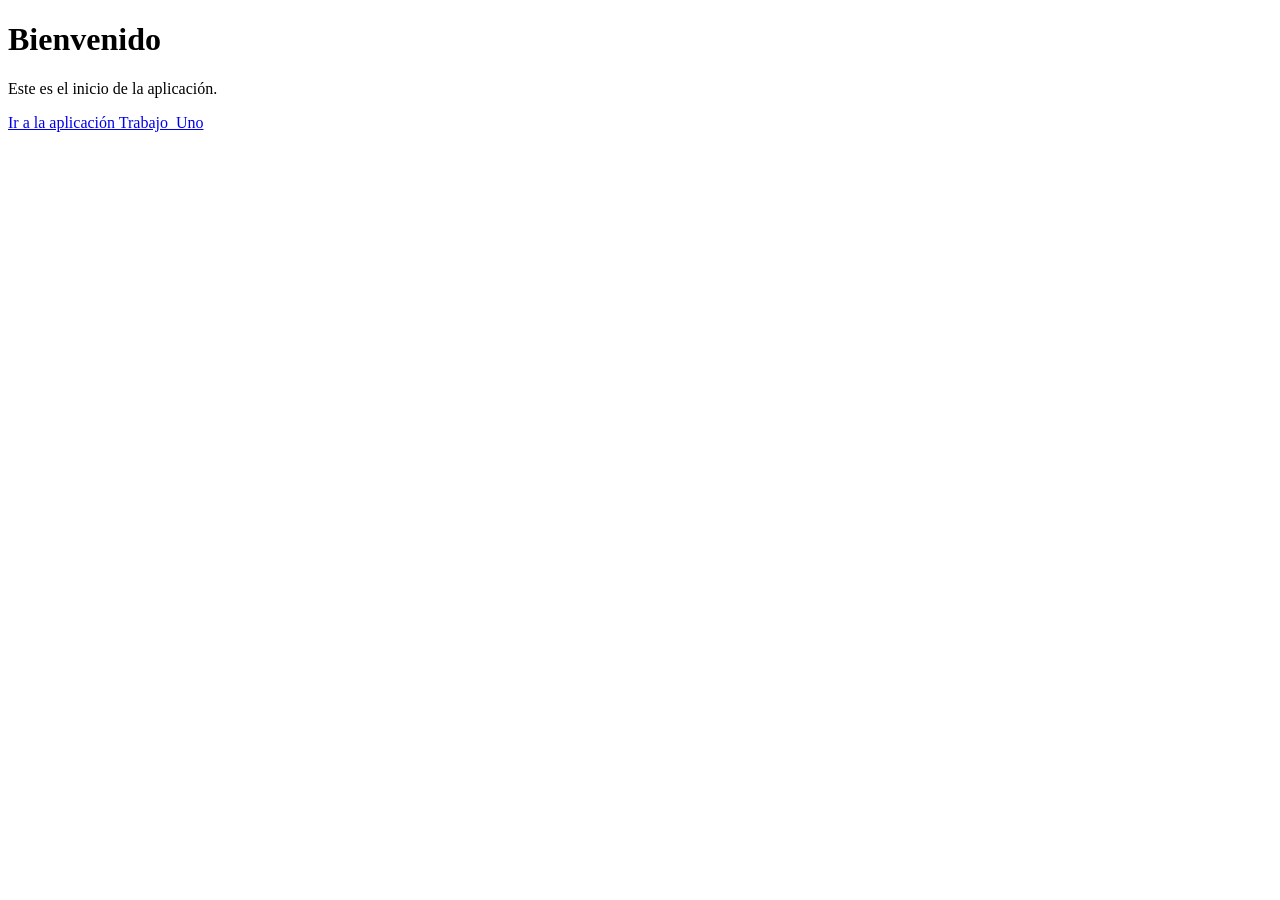
<file: index.html>
<!DOCTYPE html>
<html lang="en">
<head>
    <meta charset="UTF-8">
    <meta name="viewport" content="width=device-width, initial-scale=1.0">
    <title>Inicio</title>
</head>
<body>
    <h1>Bienvenido</h1>
    <p>Este es el inicio de la aplicación.</p>
    <a href="Trabajo_Uno/index.html">Ir a la aplicación Trabajo_Uno</a>
</body>
</html>
</file>
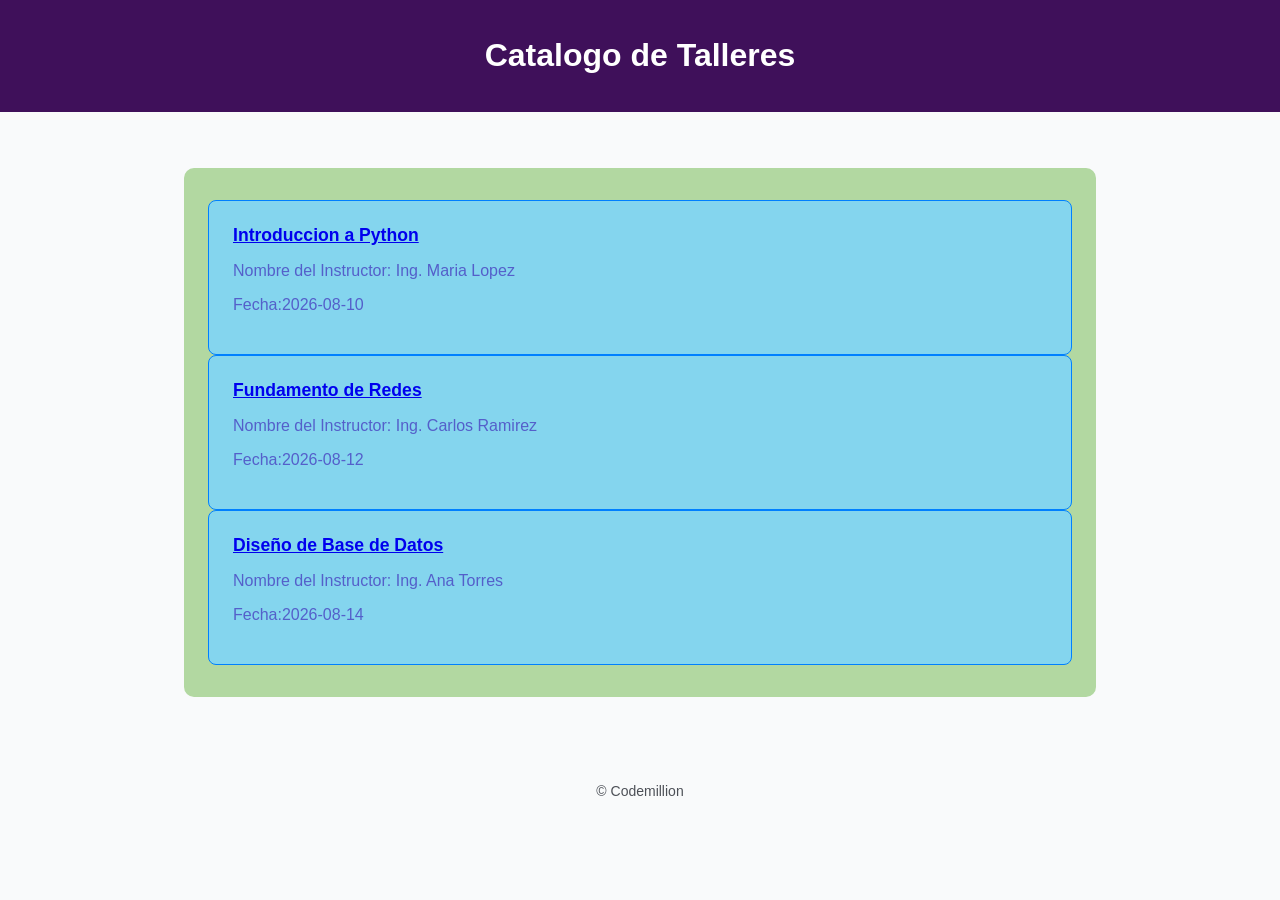
<file: Trabajo_Uno/index.html>
<!DOCTYPE html>
<html lang="en">
<head>
    <meta charset="UTF-8">
    <meta name="viewport" content="width=device-width, initial-scale=1.0">
    <title>Catalogo Talleres</title>
    <link rel="stylesheet" href="style.css">
</head>
<body>
    <header>
            <h1>Catalogo de Talleres</h1>
    </header>
    <main>
        <section class="catalogo">
            <article class="tarjeta">
                <h2><a href="Detalle.html">Introduccion a Python</a></h2>
                <p>Nombre del Instructor: Ing. Maria Lopez</p>
                <p>Fecha:2026-08-10</p>
            </article>
            <article class="tarjeta">
                <h2><a href="Detalle2.html">Fundamento de Redes</a></h2>
                <p>Nombre del Instructor: Ing. Carlos Ramirez</p>
                <p>Fecha:2026-08-12</p>
            </article>
            <article class="tarjeta">
                <h2><a href="Detalle3.html">Diseño de Base de Datos</a></h2>
                <p>Nombre del Instructor: Ing. Ana Torres</p>
                <p>Fecha:2026-08-14</p>
            </article>
        </section>
    </main>
    <footer>
        <p>&copy; Codemillion</p>
    </footer>
</body>
</html>
</file>
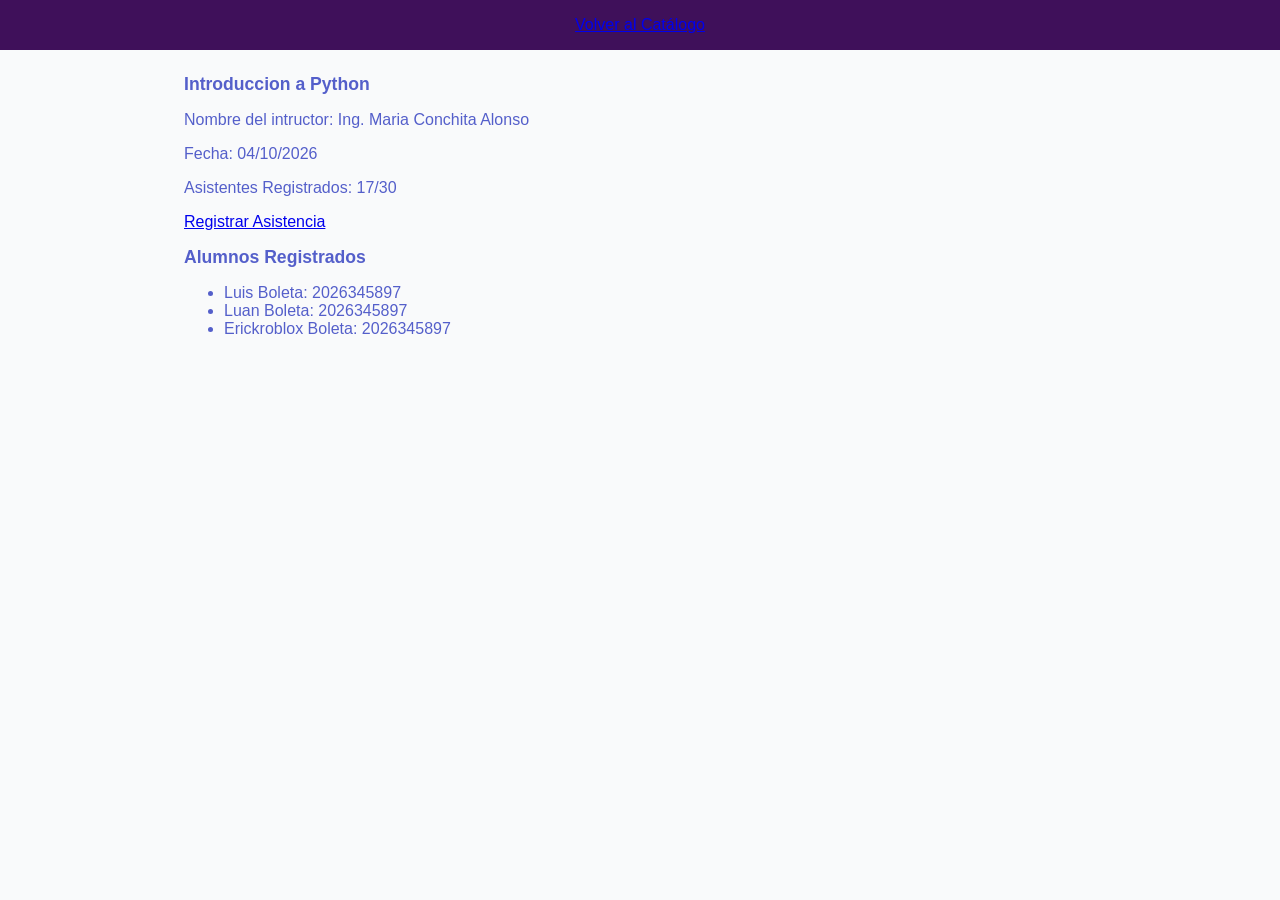
<file: Trabajo_Uno/Detalle.html>
<!DOCTYPE html>
<html lang="en">
<head>
    <meta charset="UTF-8">
    <meta name="viewport" content="width=device-width, initial-scale=1.0">
    <title>Detalle - CECYT 9</title>
    <link rel="stylesheet" href="style.css">
</head>
<body><header>
    <a href="./index.html">Volver al Catálogo</a>
  </header>
    <article>
    <main>
        <section class="info-taller">
        <h2>Introduccion a Python</h2>
        <p>Nombre del intructor: Ing. Maria Conchita Alonso</p>
        <p>Fecha: 04/10/2026</p>
        <p>Asistentes Registrados: 17/30</p>
        <p><a href="./registro.html">Registrar Asistencia</a></p>
        </section>
        <section class="bitacora">
        <h2>Alumnos Registrados</h2>
        <ul>
            <li> Luis Boleta: 2026345897</li>
            <li> Luan Boleta: 2026345897</li>
            <li> Erickroblox Boleta: 2026345897</li>
        </ul>
        </section>
    </article>
</body>
</html>
</file>
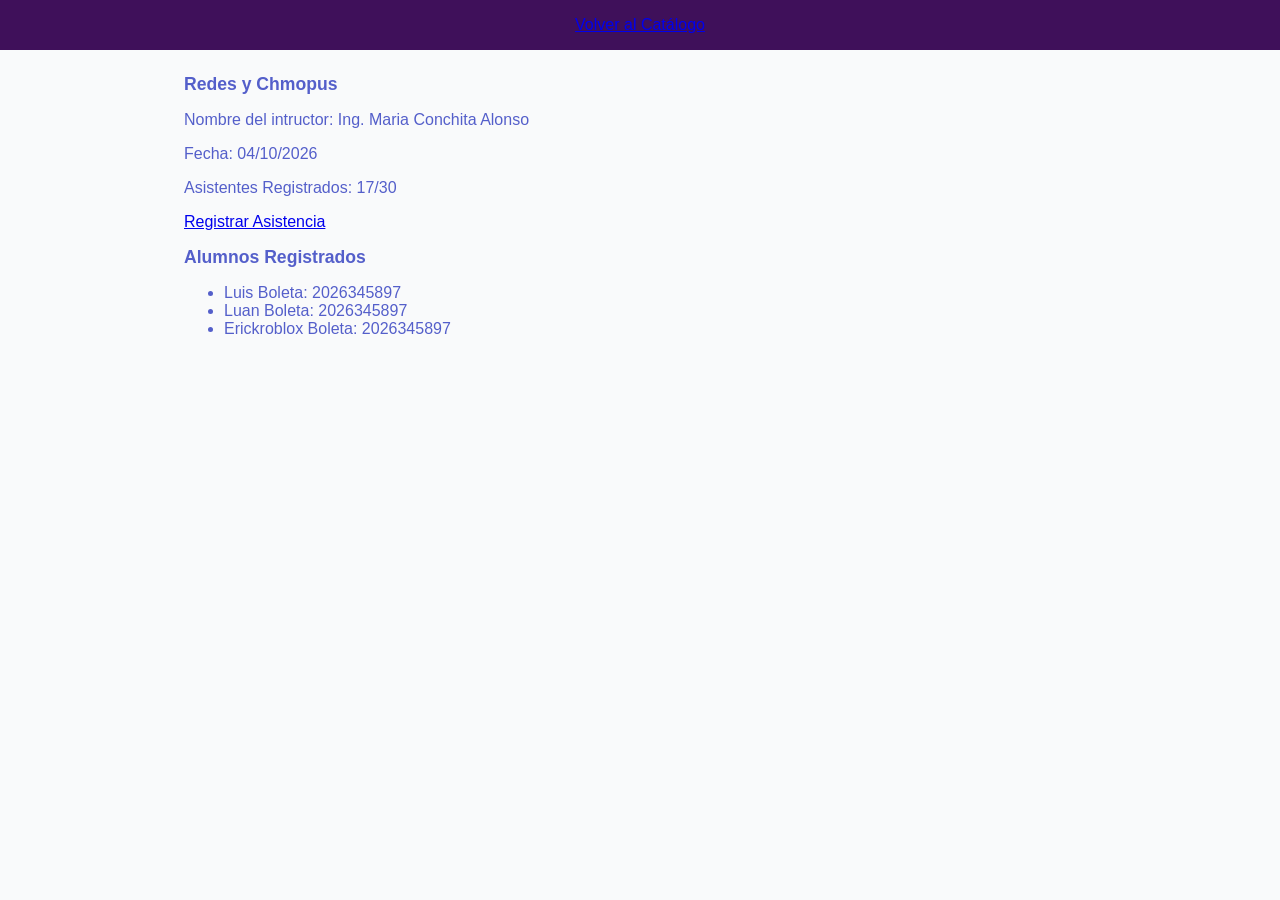
<file: Trabajo_Uno/Detalle2.html>
<!DOCTYPE html>
<html lang="en">
<head>
    <meta charset="UTF-8">
    <meta name="viewport" content="width=device-width, initial-scale=1.0">
    <title>Detalle - CECYT 9</title>
    <link rel="stylesheet" href="style.css">
</head>
<body><header>
    <a href="./index.html">Volver al Catálogo</a>
  </header>
    <article>
    <main>
        <section class="info-taller">
        <h2>Redes y Chmopus</h2>
        <p>Nombre del intructor: Ing. Maria Conchita Alonso</p>
        <p>Fecha: 04/10/2026</p>
        <p>Asistentes Registrados: 17/30</p>
        <p><a href="./Registro2.html">Registrar Asistencia</a></p>
        </section>
        <section class="bitacora">
        <h2>Alumnos Registrados</h2>
        <ul>
            <li> Luis Boleta: 2026345897</li>
            <li> Luan Boleta: 2026345897</li>
            <li> Erickroblox Boleta: 2026345897</li>
        </ul>
        </section>
    </article>
</body>
</html>
</file>
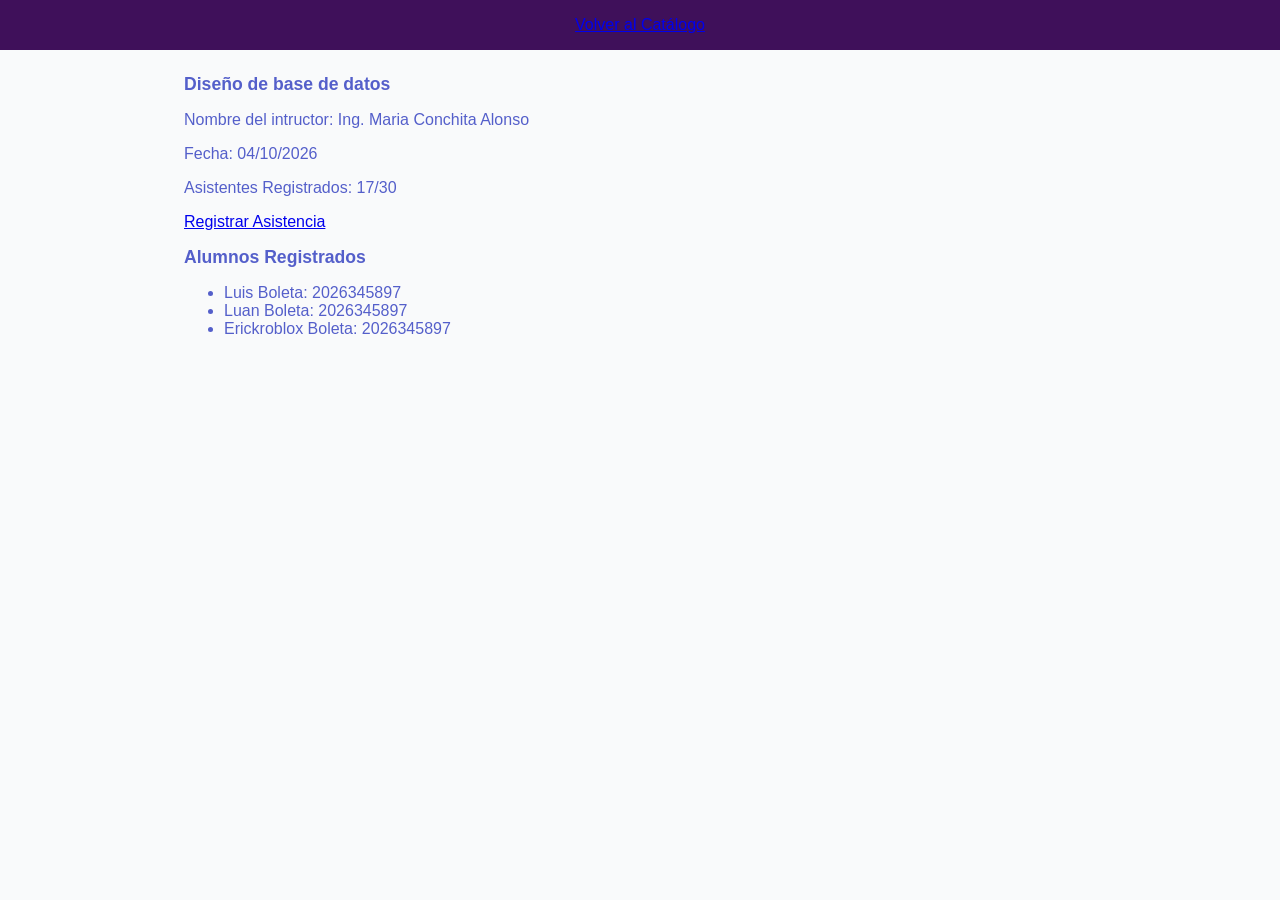
<file: Trabajo_Uno/Detalle3.html>
<!DOCTYPE html>
<html lang="en">
<head>
    <meta charset="UTF-8">
    <meta name="viewport" content="width=device-width, initial-scale=1.0">
    <title>Detalle - CECYT 9</title>
    <link rel="stylesheet" href="style.css">
</head>
<body><header>
    <a href="./index.html">Volver al Catálogo</a>
  </header>
    <article>
    <main>
        <section class="info-taller">
        <h2>Diseño de base de datos</h2>
        <p>Nombre del intructor: Ing. Maria Conchita Alonso</p>
        <p>Fecha: 04/10/2026</p>
        <p>Asistentes Registrados: 17/30</p>
        <p><a href="./Registro3.html">Registrar Asistencia</a></p>
        </section>
        <section class="bitacora">
        <h2>Alumnos Registrados</h2>
        <ul>
            <li> Luis Boleta: 2026345897</li>
            <li> Luan Boleta: 2026345897</li>
            <li> Erickroblox Boleta: 2026345897</li>
        </ul>
        </section>
    </article>
</body>
</html>
</file>
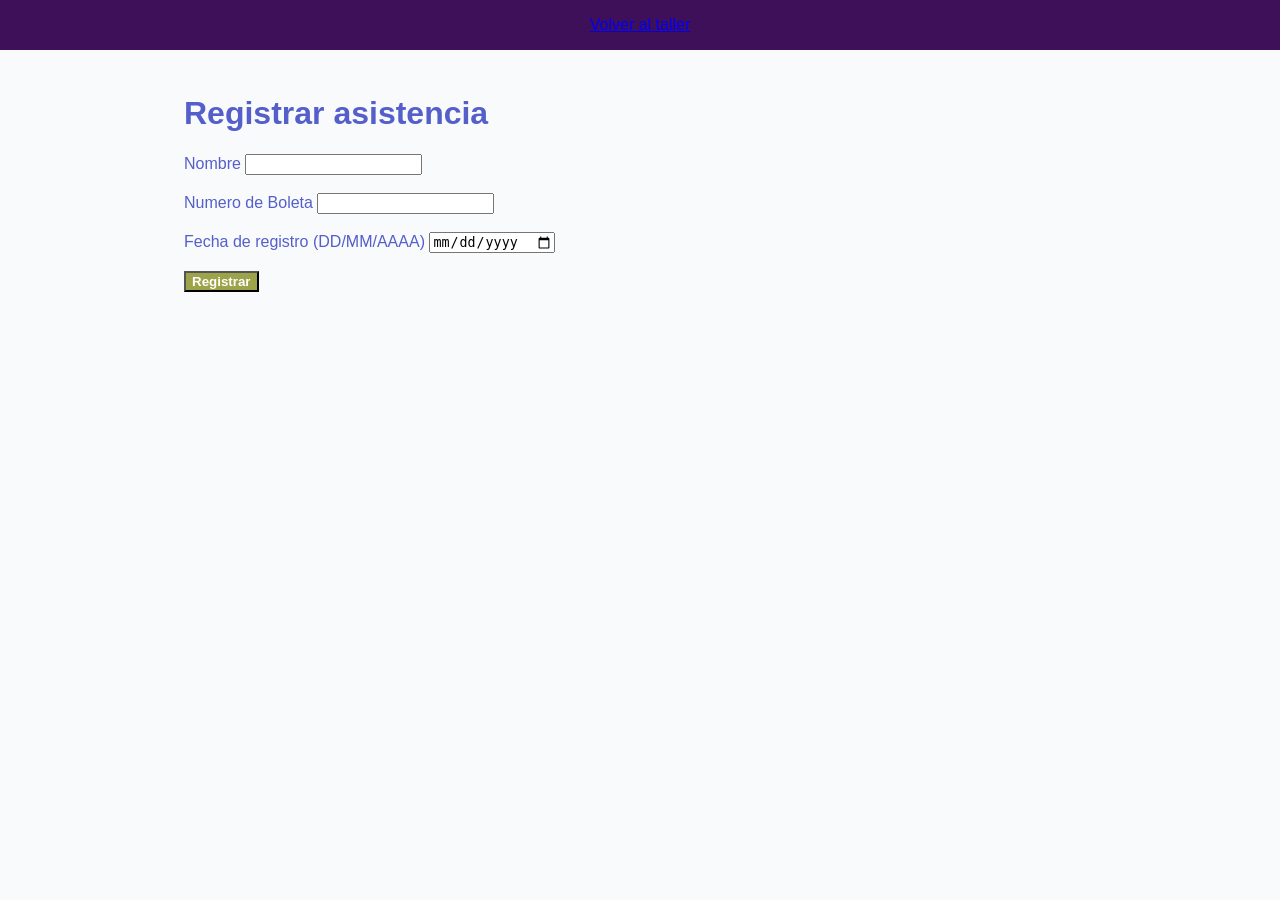
<file: Trabajo_Uno/registro.html>
<!DOCTYPE html>
<html lang="es">
<head>
<meta charset="UTF-8">
<title>Registrar Asistencia - CECyT 9</title>
<link rel="stylesheet" href="style.css">

</head>
<body>
<header><a href="./Detalle.html">Volver al taller</a>
</header>
<main>
    <form class="Formulario_registro" id="form-registro" novalidate>
    <h1>Registrar asistencia</h1>
    <label for="nombre">Nombre</label>
    <input type="text" id="nombre" name="nombre" required>
    <span class="error" id="error-nombre"></span>
    <br>
    <br>

    <label for="boleta">Numero de Boleta</label>
    <input type="number" id="boleta" name="boleta" required>
    <span class="error" id="error-boleta"></span>
    <br>
    <br> 
    <label for="fecha" class="fecha">Fecha de registro (DD/MM/AAAA)</label>
    <input type="date" name="fecha" id="fecha" placeholder="DD/MM/AAAA" required>
    <span class="error" id="error-fecha"></span>
    <br>
    <br>

    <button type="submit">Registrar</button>
    <p class="mensaje-exito" id="mensaje-exito"></p>
    </form>
</main>
</body>
</html>
</file>
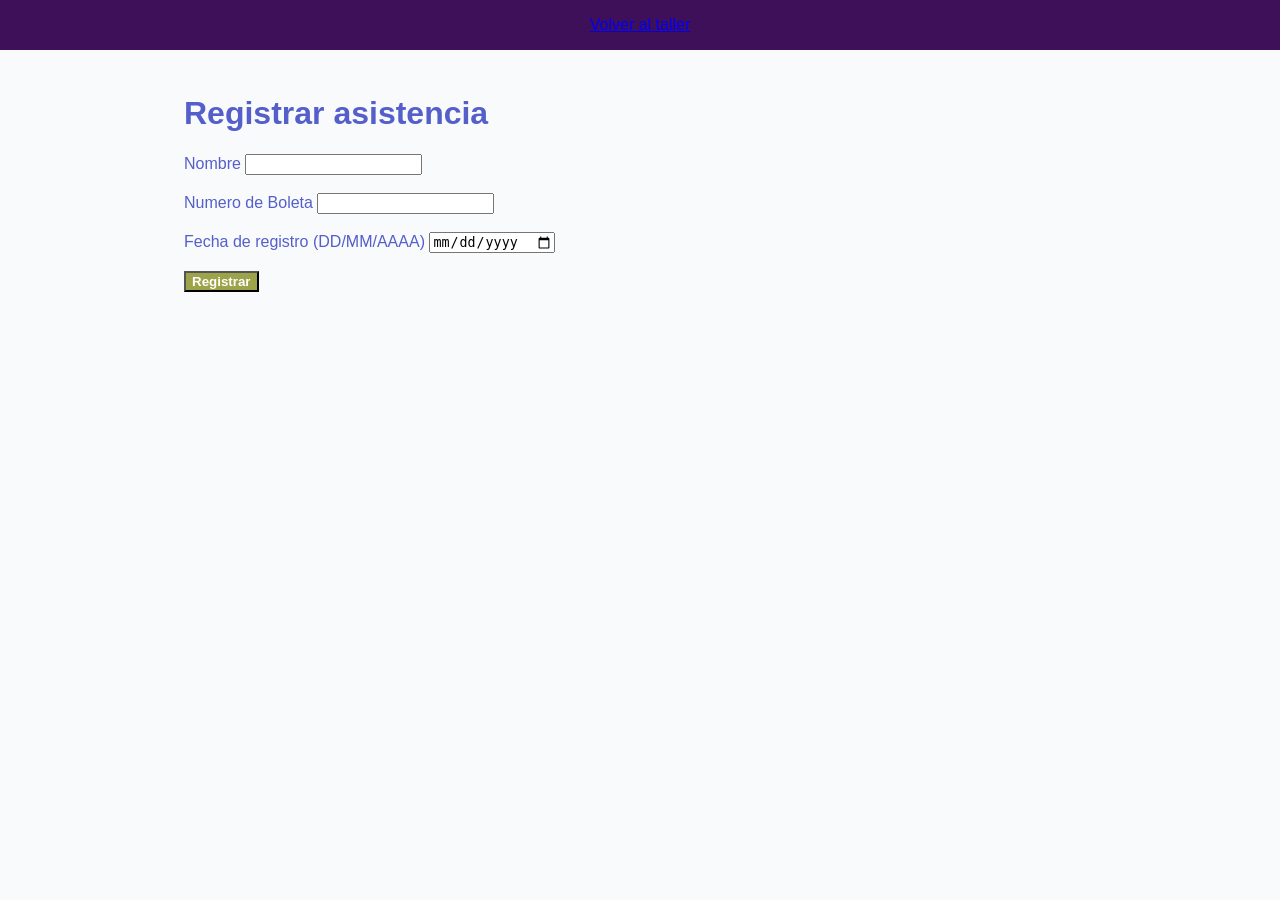
<file: Trabajo_Uno/Registro3.html>
<!DOCTYPE html>
<html lang="es">
<head>
<meta charset="UTF-8">
<title>Registrar Asistencia - CECyT 9</title>
<link rel="stylesheet" href="style.css">

</head>
<body>
<header><a href="./Detalle3.html">Volver al taller</a>
</header>
<main>
    <form class="Formulario_registro" id="form-registro" novalidate>
    <h1>Registrar asistencia</h1>
    <label for="nombre">Nombre</label>
    <input type="text" id="nombre" name="nombre" required>
    <span class="error" id="error-nombre"></span>
    <br>
    <br>

    <label for="boleta">Numero de Boleta</label>
    <input type="number" id="boleta" name="boleta" required>
    <span class="error" id="error-boleta"></span>
    <br>
    <br> 
    <label for="fecha" class="fecha">Fecha de registro (DD/MM/AAAA)</label>
    <input type="date" name="fecha" id="fecha" placeholder="DD/MM/AAAA" required>
    <span class="error" id="error-fecha"></span>
    <br>
    <br>

    <button type="submit">Registrar</button>
    <p class="mensaje-exito" id="mensaje-exito"></p>
    </form>
</main>
</body>
</html>
</file>
<file: Trabajo_Uno/style.css>
*{
    box-sizing: border-box;
}
body{
    margin: 0;
    font-family: 'Segoe UI', Tahoma, Geneva, Verdana, sans-serif;
    color: #545fca;
    background-color: #f9fafb;
}
header{
    background-color: #3f105a;
    color: #ffffff;
    padding: 1rem;
    text-align: center;
}
main{
    max-width: 960px;
    margin: 0 auto;
    padding: 1.5rem;
}
footer{
    text-align: center;
    padding: 1rem;
    color: #4d5057;
    font-size: 0.875rem;
}
.campos { /*section creo*/
    display: flex; /*investigue y es como una forma para que se adapte a los cuadros o que se acomode LO DEL FLEX*/
    flex-direction: column;
    gap: 5px;
  }
  button {
    background-color: #9da348;
    color: white;
    font-weight: bold;
    cursor: pointer;
  }
  button:hover {
    background-color: #2c7a7b;
  }

  .datos input{
    background-color: #dbd4cd;
    border: 1px solid #e5e7eb;
    border-radius: 0.5rem;
    padding:  0.5rem;
    
}
.lbdatos label{
    font-size: 20px;
}
h2{
    margin-top: 0;
    font-size: 1.1rem;
}
.tarjeta{ /*article*/
    background-color: #84d5ee;
    padding: 1.5rem;
    border-radius: 8px;
    border: 1px solid #0080ff;
}

.catalogo{ /*section*/
    max-width: 1200px;
    margin: 2rem auto;
    padding: 2rem 1.5rem;
    background-color: #b2d8a1;
    border-radius: 10px;
}
</file>
